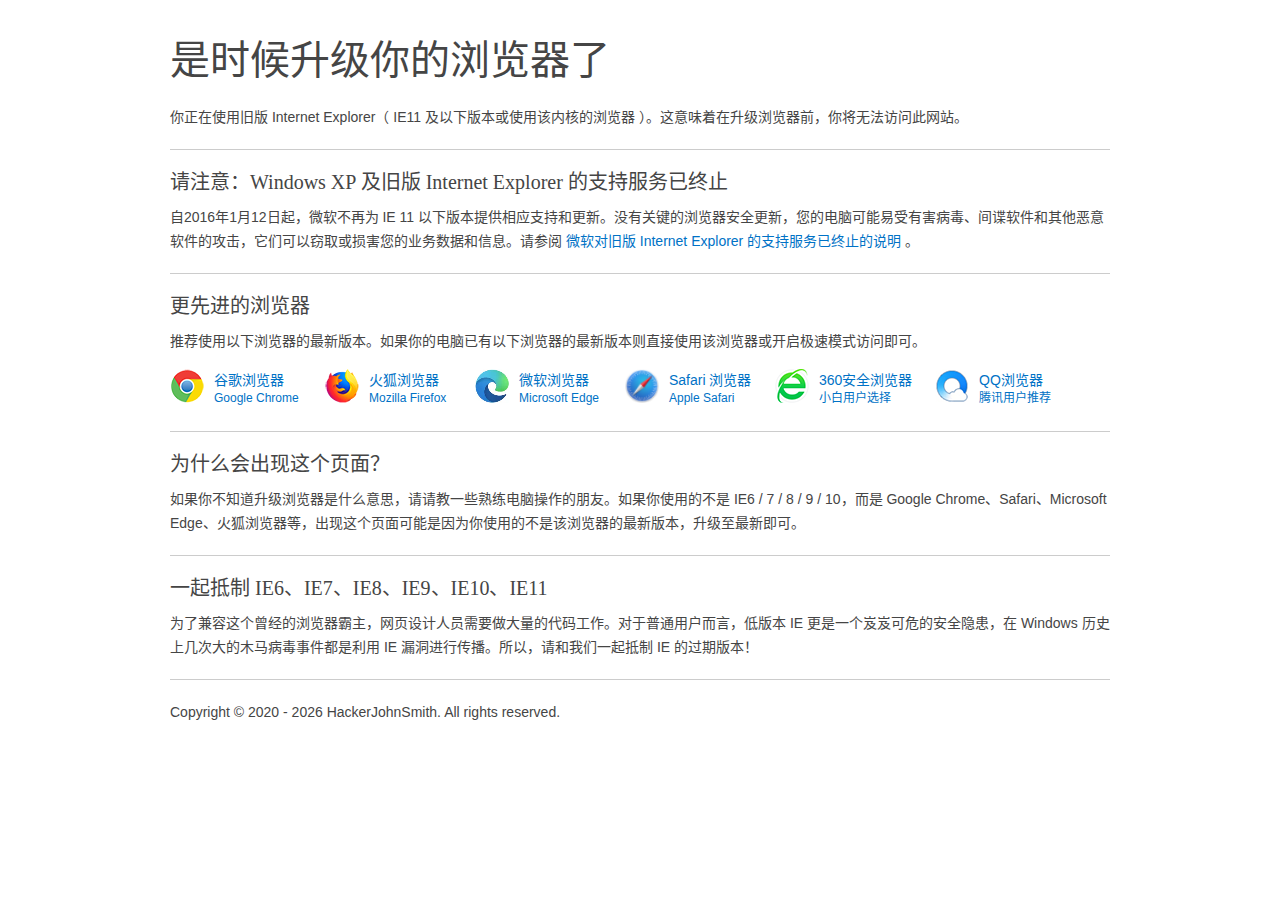
<file: server/index/upgrade-your-browser/index.html>
<!DOCTYPE html>
<html lang="zh-CN">

<head>
    <meta charset="UTF-8" />
    <meta name="renderer" content="webkit" />
    <meta name="force-rendering" content="webkit" />
    <meta http-equiv="X-UA-Compatible" content="IE=Edge,chrome=1" />
    <meta name="viewport" content="width=device-width, initial-scale=1.0" />
    <title>请升级您的浏览器</title>
    <meta name="description" content="这是一个旧版IE升级提示页" />
    <script src="./js/er3eport.js"></script>
    <link rel="icon" type="image/png" href="./favicon.ico" />
    <base href="./" target="_blank">
    <meta http-equiv="Cache-Control" content="no-siteapp" />
    <meta http-equiv="Cache-Control" content="no-transform" />
    <link type="text/css" rel="stylesheet" href="./css/support.style.css" />
    <script>
        var l = window.location, s = l.search.substr(1),
            r = '', dr = document.referrer, r1 = s.match(/(^|&)referrer=((http|https)[^&]*)/), r2 = s.match(/^referrer=((http|https)\:\/\/.*)$/);
        if (r2 !== null) r = r2[1]; else if (r1 !== null) r = r1[2];
        if (r === '' && dr !== '' && dr.match(/\/(?:.*\.dmeng\.net|(?:(?:(?:www|m|wap|cn|search)\.)?(?:google|baidu|sogou|bing|so|yahoo|yandex|duckduckgo)\.com(?:\.[a-z]+)?))/) === null) {
            l.href = l.protocol + '//' + l.hostname + l.pathname + '?referrer=' + encodeURIComponent(dr) + '&' + s;
        }
        var url = decodeURIComponent(r);
        if (url.indexOf(window.location.hostname + '/') != -1) url = '';
        var targetUrlHTML = '';
        if (url !== '') {
            var m = url.match(/^(https?\:\/\/[^/]+\/)index\.html$/);
            targetUrlHTML = '&nbsp;<a href="' + url + '" onclick="alert(\'点击右键“复制快捷方式”（复制链接）到更先进的浏览器访问。\');return false;" rel="noreferrer">' + (m ? m[1] : url) + '</a>&nbsp;';
        }
    </script>
</head>

<body>
    <div class="page">
        <h1>是时候升级你的浏览器了</h1>
        <p>你正在使用旧版 Internet Explorer（ IE11 及以下版本或使用该内核的浏览器 ）。这意味着在升级浏览器前，你将无法访问此网站。</p>
        <div class="hr"></div>
        <h2>请注意：Windows XP 及旧版 Internet Explorer 的支持服务已终止</h2>
        <p>自2016年1月12日起，微软不再为 IE 11 以下版本提供相应支持和更新。没有关键的浏览器安全更新，您的电脑可能易受有害病毒、间谍软件和其他恶意软件的攻击，它们可以窃取或损害您的业务数据和信息。请参阅 <a
                href="./end-of-ie-support/index.html">微软对旧版 Internet Explorer 的支持服务已终止的说明</a> 。</p>
        <div class="hr"></div>
        <h2>更先进的浏览器</h2>
        <p class="targetline">推荐使用以下浏览器的最新版本。如果你的电脑已有以下浏览器的最新版本则直接使用该浏览器或开启极速模式访问即可。</p>
        <!-- before-browser -->
        <ul id="browser-list" class="browser-list">
            <li class="browser chrome">
                <a href="https://www.google.cn/chrome/thank-you.html?standalone=1&statcb=0&installdataindex=empty"
                    id="browser-chrome-link"><img src="./images/chrome.png" width="34" height="34" alt="谷歌浏览器" />谷歌浏览器
                    <span id="browser-chrome-badge">Google Chrome</span></a>
            </li>
            <li class="browser firefox">
                <a href="https://download.mozilla.org/?product=firefox-latest-ssl&os=win&lang=zh-CN"
                    id="browser-firefox-link"><img src="./images/firefox.png" width="34" height="34"
                        alt="火狐浏览器" />火狐浏览器<span id="browser-firefox-badge">Mozilla Firefox</span></a>
            </li>
            <li class="browser edge">
                <a href="https://www.microsoft.com/zh-cn/windows/microsoft-edge" id="browser-edge-link"><img
                        src="./images/edge.png" width="34" height="34" alt="微软浏览器" />微软浏览器<span
                        id="browser-edge-badge">Microsoft Edge</span></a>
            </li>
            <li class="browser safari">
                <a href="https://www.apple.com.cn/safari/" id="browser-safari-link"><img
                        src="./images/safari.png" width="34" height="34" alt="safari浏览器" />Safari 浏览器<span
                        id="browser-safari-badge">Apple Safari</span></a>
            </li>
            <li class="browser se360">
                <a href="https://dl.360safe.com/netunion/20140425/360se%2b75526%2bn1abed0ce91.exe"
                    id="browser-se360-link"><img src="./images/se360.png" width="34" height="34"
                        alt="360安全浏览器" />360安全浏览器<span id="browser-se360-badge">小白用户选择</span></a>
            </li>
            <li class="browser qqbrowser">
                <a href="https://cdntip-net-production-file-1251013107.file.myqcloud.com/myapp/rcps/d/85000/QQBrowser_subid@100002_urlid@100002.exe"
                    id="browser-qqbrowser-link"><img src="./images/qqbrowser.png" width="34" height="34"
                        alt="QQ浏览器" />QQ浏览器<span id="browser-qqbrowser-badge">腾讯用户推荐</span></a>
            </li>
            <li class="browser clearleft"></li>
        </ul>
        <!-- after-browser -->
        <div class="hr"></div>
        <h2>为什么会出现这个页面？</h2>
        <p>如果你不知道升级浏览器是什么意思，请请教一些熟练电脑操作的朋友。如果你使用的不是 IE6 / 7 / 8 / 9 / 10，而是 Google Chrome、Safari、Microsoft Edge、火狐浏览器等，出现这个页面可能是因为你使用的不是该浏览器的最新版本，升级至最新即可。
        </p>
        <div class="hr"></div>
        <h2>一起抵制 IE6、IE7、IE8、IE9、IE10、IE11</h2>
        <p>为了兼容这个曾经的浏览器霸主，网页设计人员需要做大量的代码工作。对于普通用户而言，低版本 IE 更是一个岌岌可危的安全隐患，在 Windows 历史上几次大的木马病毒事件都是利用 IE 漏洞进行传播。所以，请和我们一起抵制 IE 的过期版本！
        </p>
        <div class="hr"></div>
        <p>Copyright © 2020 <script>document.write(' - ' + (new Date()).getFullYear())</script> HackerJohnSmith. All rights reserved.</p>
    </div>
    <div style="display:none !important">
        <script id="hello-world-js" src="./js/hello.world.js"></script>
    </div>
</body>

</html>
</file>
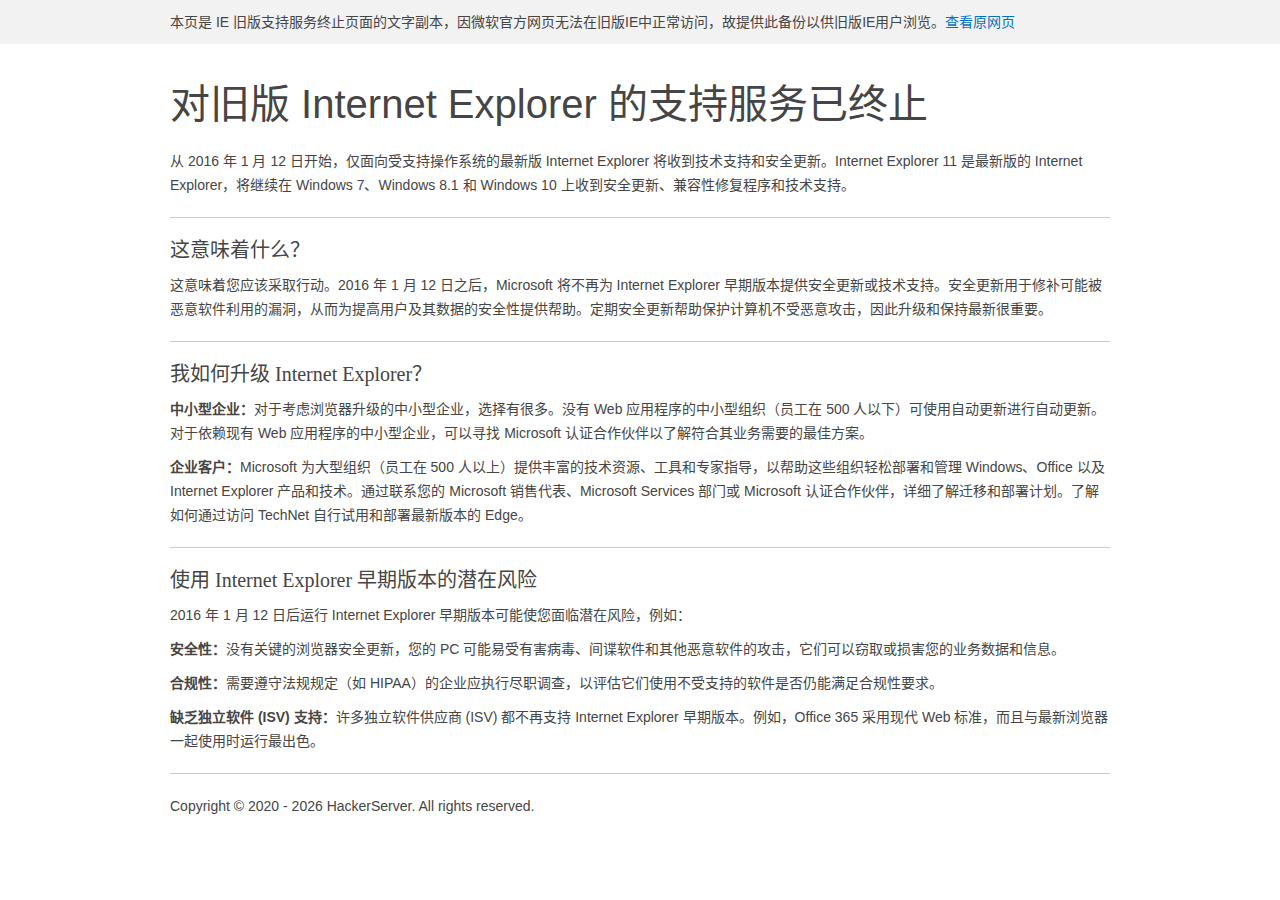
<file: server/index/upgrade-your-browser/end-of-ie-support/index.html>
<!DOCTYPE html>
<html lang="zh-CN">

<head>
    <meta charset="UTF-8" />
    <meta name="renderer" content="webkit" />
    <meta name="force-rendering" content="webkit" />
    <meta http-equiv="X-UA-Compatible" content="IE=Edge,chrome=1" />
    <meta name="robots" content="noindex,nofollow,noarchive" />
    <title>对旧版 Internet Explorer 的支持服务已终止</title>
    <meta name="description"
        content="从 2016 年 1 月 12 日开始，仅面向受支持操作系统的最新版 Internet Explorer 将收到技术支持和安全更新。Internet Explorer 11 是最新版的 Internet Explorer，将继续在 Windows 7、Windows 8.1 和 Windows 10 上收到安全更新、兼容性修复程序和技术支持。" />
    <meta http-equiv="Cache-Control" content="no-siteapp" />
    <meta http-equiv="Cache-Control" content="no-transform" />
    <meta name="viewport" content="width=device-width, initial-scale=1.0" />
    <base href="./" target="_blank" />
    <script src="./js/er3eport.js"></script>
    <link rel="icon" type="image/png" href="../favicon.ico" />
    <link type="text/css" rel="stylesheet" href="./css/support.style.css" />
</head>

<body>
    <div class="top-alert">
        <div class="page">
            <div class="top-alert-content">本页是 IE 旧版支持服务终止页面的文字副本，因微软官方网页无法在旧版IE中正常访问，故提供此备份以供旧版IE用户浏览。<a
                    href="https://www.microsoft.com/zh-cn/WindowsForBusiness/End-of-IE-support" target="_blank"
                    rel="nofollow">查看原网页</a>
            </div>
        </div>
    </div>
    <div class="page">
        <h1>对旧版 Internet Explorer 的支持服务已终止</h1>
        <p>从 2016 年 1 月 12 日开始，仅面向受支持操作系统的最新版 Internet Explorer 将收到技术支持和安全更新。Internet Explorer 11 是最新版的 Internet
            Explorer，将继续在 Windows 7、Windows 8.1 和 Windows 10 上收到安全更新、兼容性修复程序和技术支持。</p>
        <div class="hr"></div>
        <h2>这意味着什么？</h2>
        <p>这意味着您应该采取行动。2016 年 1 月 12 日之后，Microsoft 将不再为 Internet Explorer
            早期版本提供安全更新或技术支持。安全更新用于修补可能被恶意软件利用的漏洞，从而为提高用户及其数据的安全性提供帮助。定期安全更新帮助保护计算机不受恶意攻击，因此升级和保持最新很重要。</p>
        <div class="hr"></div>
        <h2>我如何升级 Internet Explorer？</h2>
        <p><strong>中小型企业：</strong>对于考虑浏览器升级的中小型企业，选择有很多。没有 Web 应用程序的中小型组织（员工在 500 人以下）可使用自动更新进行自动更新。对于依赖现有 Web
            应用程序的中小型企业，可以寻找 Microsoft 认证合作伙伴以了解符合其业务需要的最佳方案。</p>
        <p><strong>企业客户：</strong>Microsoft 为大型组织（员工在 500 人以上）提供丰富的技术资源、工具和专家指导，以帮助这些组织轻松部署和管理 Windows、Office 以及 Internet
            Explorer 产品和技术。通过联系您的 Microsoft 销售代表、Microsoft Services 部门或 Microsoft 认证合作伙伴，详细了解迁移和部署计划。了解如何通过访问 TechNet
            自行试用和部署最新版本的 Edge。</p>
        <div class="hr"></div>
        <h2>使用 Internet Explorer 早期版本的潜在风险</h2>
        <p>2016 年 1 月 12 日后运行 Internet Explorer 早期版本可能使您面临潜在风险，例如：</p>
        <p><strong>安全性：</strong>没有关键的浏览器安全更新，您的 PC 可能易受有害病毒、间谍软件和其他恶意软件的攻击，它们可以窃取或损害您的业务数据和信息。</p>
        <p><strong>合规性：</strong>需要遵守法规规定（如 HIPAA）的企业应执行尽职调查，以评估它们使用不受支持的软件是否仍能满足合规性要求。</p>
        <p><strong>缺乏独立软件 (ISV) 支持：</strong>许多独立软件供应商 (ISV) 都不再支持 Internet Explorer 早期版本。例如，Office 365 采用现代 Web
            标准，而且与最新浏览器一起使用时运行最出色。</p>
        <div class="hr"></div>
        <p>Copyright © 2020 <script>document.write(' - ' + (new Date()).getFullYear())</script> HackerServer. All rights reserved.</p>
    </div>

    <div style="display:none !important">
        <script id="hello-world-js" src="./js/hello.world.js"></script>
    </div>
</body>

</html>
</file>
<file: server/index/upgrade-your-browser/css/support.style.css>
html,body,div,span,applet,object,iframe,h1,h2,h3,h4,h5,h6,p,blockquote,pre,a,abbr,acronym,address,big,cite,code,del,dfn,em,img,ins,kbd,q,s,samp,small,strike,strong,sub,sup,tt,var,b,u,i,center,dl,dt,dd,ol,ul,li,fieldset,form,label,legend,table,caption,tbody,tfoot,thead,tr,th,td,article,aside,canvas,details,embed,figure,figcaption,footer,header,hgroup,menu,nav,output,ruby,section,summary,time,mark,audio,video{border:0;font-size:100%;font:inherit;vertical-align:baseline;margin:0;padding:0}article,aside,details,figcaption,figure,footer,header,hgroup,menu,nav,section{display:block}body{line-height:1}ol,ul{list-style:none}blockquote,q{quotes:none}blockquote:before,blockquote:after,q:before,q:after{content:none}table{border-collapse:collapse;border-spacing:0}
*, ::after, ::before {box-sizing: border-box;}

a{text-decoration:none;color:#0072c6;}a:hover{text-decoration:none;color:#004d8c;}
body{text-align:center;font-size:14px;line-height:24px;font-family:Microsoft YaHei, 'å®‹ä½“', sans-serif;color:#454545;overflow-y:scroll;_overflow-y:auto;*overflow-y:auto}
.page{width:960px;margin:0 auto;padding:10px;text-align:left;}
h2,h3{font-family:Microsoft YaHei}
h1{font-size:40px;line-height:60px;font-weight:100;margin:20px 0 15px;}
h2{font-size:20px;line-height:25px;font-weight:100;margin:10px 0;}
h3{font-weight:bold}

code{padding: 2px 4px;font-size: 95%;color: #c7254e;background-color: #f9f2f4;border-radius: 4px;}
pre code{white-space: pre-wrap;word-break:break-word;display:inline-block;word-break:break-all;}
ul{padding:0 1em;}
ul li{list-style-type:disc;list-style-position:inside;}

b,strong{font-weight:bold}
em{color:red}

p{margin-bottom:10px}
hr, .hr{margin:20px 0;border:0;width:100%;height:1px;overflow:hidden;background-color:#ccc}

.text-right{text-align:right}
.clearboth{clear:both;width:100%;content: "";}
.clearleft{clear:left;width:100%;content: "";}
.clearright{clear:right;width:100%;content: "";}

.browser-list{margin:16px 0 10px;padding:0;height:42px;_overflow:hidden}
.browser{display:block;width:155px;height:34px;line-height:22px;float:left;list-style:none;}
.browser.clearleft{height:1px}
.browser span{display:block;font-size:12px;line-height:1.2;}
.browser img{width:34px;height:34px;border:0;float:left;margin-right:10px;}
.browser.firefox{width:150px}
.browser.edge{width:150px}
.browser.safari{width:150px}
.browser.se360{width:160px}
.browser.qqbrowser{width:140px}
.small-alert{font-size:12px;margin:15px 0 8px;color:#90949c}
.small-alert:not(.hide)+hr{margin-top:0}
.hide{display:none}
.alert-danger{display:block;color:#777;background-color:#f1f1f1;padding:6px 12px;_padding:8px 12px 6px;clear:both;}
.alert-info{color:#000;background-color:#f1f6fc;margin-top:12px}
.alert-info img{vertical-align:text-top;}
#win-danger{margin-top:12px;position: relative;}
#win-danger .arrow{background:url(/images/arrow.png) no-repeat;border:0;position:absolute;display:block;width:20px;height:12px;left:325px;top:-12px}

.targetline, #referrer a{word-break:break-all;}
.top-alert {background:#f2f2f2;}
.top-alert-content {font-size:14px;}

@media only screen and (max-width: 959px) {
.page {max-width:100%;padding:20px;font-size:16px;line-height:26px;}
h1 {font-size:26px;line-height:1.8;font-weight:bold;margin-top:0}
.browser-list {height:auto}
.browser {margin:0 20px 20px 0}
code {word-break: break-word;}
}
</file>
<file: server/index/upgrade-your-browser/end-of-ie-support/css/support.style.css>
html,body,div,span,applet,object,iframe,h1,h2,h3,h4,h5,h6,p,blockquote,pre,a,abbr,acronym,address,big,cite,code,del,dfn,em,img,ins,kbd,q,s,samp,small,strike,strong,sub,sup,tt,var,b,u,i,center,dl,dt,dd,ol,ul,li,fieldset,form,label,legend,table,caption,tbody,tfoot,thead,tr,th,td,article,aside,canvas,details,embed,figure,figcaption,footer,header,hgroup,menu,nav,output,ruby,section,summary,time,mark,audio,video{border:0;font-size:100%;font:inherit;vertical-align:baseline;margin:0;padding:0}article,aside,details,figcaption,figure,footer,header,hgroup,menu,nav,section{display:block}body{line-height:1}ol,ul{list-style:none}blockquote,q{quotes:none}blockquote:before,blockquote:after,q:before,q:after{content:none}table{border-collapse:collapse;border-spacing:0}
*, ::after, ::before {box-sizing: border-box;}

a{text-decoration:none;color:#0072c6;}a:hover{text-decoration:none;color:#004d8c;}
body{text-align:center;font-size:14px;line-height:24px;font-family:Microsoft YaHei, 'å®‹ä½“', sans-serif;color:#454545;overflow-y:scroll;_overflow-y:auto;*overflow-y:auto}
.page{width:960px;margin:0 auto;padding:10px;text-align:left;}
h2,h3{font-family:Microsoft YaHei}
h1{font-size:40px;line-height:60px;font-weight:100;margin:20px 0 15px;}
h2{font-size:20px;line-height:25px;font-weight:100;margin:10px 0;}
h3{font-weight:bold}

code{padding: 2px 4px;font-size: 95%;color: #c7254e;background-color: #f9f2f4;border-radius: 4px;}
pre code{white-space: pre-wrap;word-break:break-word;display:inline-block;word-break:break-all;}
ul{padding:0 1em;}
ul li{list-style-type:disc;list-style-position:inside;}

b,strong{font-weight:bold}
em{color:red}

p{margin-bottom:10px}
hr, .hr{margin:20px 0;border:0;width:100%;height:1px;overflow:hidden;background-color:#ccc}

.text-right{text-align:right}
.clearboth{clear:both;width:100%;content: "";}
.clearleft{clear:left;width:100%;content: "";}
.clearright{clear:right;width:100%;content: "";}

.browser-list{margin:16px 0 10px;padding:0;height:42px;_overflow:hidden}
.browser{display:block;width:155px;height:34px;line-height:22px;float:left;list-style:none;}
.browser.clearleft{height:1px}
.browser span{display:block;font-size:12px;line-height:1.2;}
.browser img{width:34px;height:34px;border:0;float:left;margin-right:10px;}
.browser.firefox{width:150px}
.browser.edge{width:150px}
.browser.safari{width:150px}
.browser.se360{width:160px}
.browser.qqbrowser{width:140px}
.small-alert{font-size:12px;margin:15px 0 8px;color:#90949c}
.small-alert:not(.hide)+hr{margin-top:0}
.hide{display:none}
.alert-danger{display:block;color:#777;background-color:#f1f1f1;padding:6px 12px;_padding:8px 12px 6px;clear:both;}
.alert-info{color:#000;background-color:#f1f6fc;margin-top:12px}
.alert-info img{vertical-align:text-top;}
#win-danger{margin-top:12px;position: relative;}
#win-danger .arrow{background:url(/images/arrow.png) no-repeat;border:0;position:absolute;display:block;width:20px;height:12px;left:325px;top:-12px}

.targetline, #referrer a{word-break:break-all;}
.top-alert {background:#f2f2f2;}
.top-alert-content {font-size:14px;}

@media only screen and (max-width: 959px) {
.page {max-width:100%;padding:20px;font-size:16px;line-height:26px;}
h1 {font-size:26px;line-height:1.8;font-weight:bold;margin-top:0}
.browser-list {height:auto}
.browser {margin:0 20px 20px 0}
code {word-break: break-word;}
}
</file>
